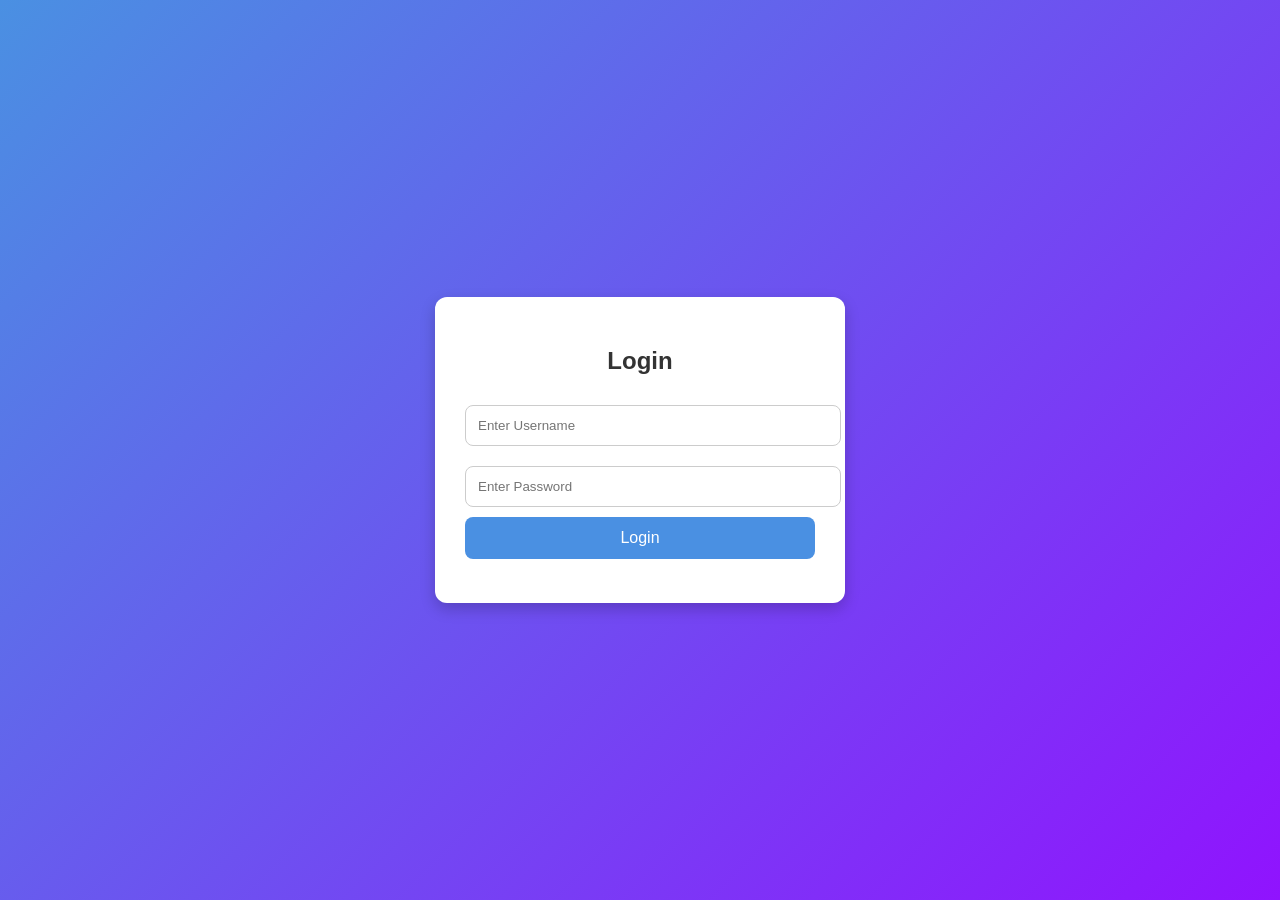
<file: about.html>
<!DOCTYPE html>
<html lang="en">
<head>
  <meta charset="UTF-8">
  <meta name="viewport" content="width=device-width, initial-scale=1.0">
  <title>About - QR Code Generator</title>
  <link rel="stylesheet" href="style.css">
</head>
<body>

  <!-- ✅ Header -->
  <header>
    <div class="logo">QR Code Generator</div>
    <nav>
      <a href="home.html">Home</a>
      <a href="index.html">QR Generator</a>
      <a href="about.html" class="active">About</a>
    </nav>
    <button class="logout-btn" onclick="logout()">Logout</button>
  </header>

  <!-- ✅ Main Content -->
  <div class="container">
    <h2>About This Project</h2>
    <p>
      This QR Code Generator project is built using <b>HTML, CSS, and JavaScript</b>.  
      It allows users to generate QR codes from any text or URL and download them as images.
    </p>

   



    <h3>Features include:</h3>
    <ul>
      <li>Login system using Local Storage</li>
      <li>QR Code generation</li>
      <li>Download QR Codes as PNG</li>
      <li>Simple & modern responsive UI</li>
    </ul>
  </div>

  <!-- ✅ Script -->
  <script>
    if(localStorage.getItem("loggedIn") !== "true") {
      window.location.href = "login.html";
    }
    function logout() {
      localStorage.removeItem("loggedIn");
      window.location.href = "login.html";
    }
  </script>

</body>
</html>
</file>
<file: style.css>
/* ===== GLOBAL STYLE ===== */
body {
  background: #f4f6f9;
  font-family: Arial, sans-serif;
  margin: 0;
  padding: 0;
}

/* ===== HEADER ===== */
header {
  background: #357abd;
  padding: 15px 30px;
  box-shadow: 0 2px 6px rgba(0,0,0,0.2);
  position: sticky;
  top: 0;
  z-index: 1000;

  /* ✅ Spread content across header */
  display: flex;
  justify-content: space-between;
  align-items: center;
  color: #fff;
}

/* Logo */
.logo {
  font-size: 22px;
  font-weight: bold;
}

/* Navbar */
nav {
  display: flex;
  gap: 25px;
}
nav a {
  color: white;
  text-decoration: none;
  font-size: 16px;
  transition: 0.3s;
}
nav a:hover {
  color: #ffeb3b;
}

/* Logout Button */
.logout-btn {
  background: #ff4d4d;
  border: none;
  padding: 8px 15px;
  border-radius: 6px;
  color: white;
  font-size: 14px;
  cursor: pointer;
  transition: 0.3s;
}
.logout-btn:hover {
  background: #cc0000;
}

/* ===== MAIN CONTENT (Shared by all pages) ===== */
.container {
  max-width: 800px;   /* ✅ Increased for About page */
  margin: 50px auto;  /* ✅ Centers the container */
  padding: 30px;
  background: white;
  border-radius: 12px;
  box-shadow: 0 4px 10px rgba(0,0,0,0.1);
  text-align: center;
}

/* ===== INPUT + BUTTON (QR Generator Page) ===== */
.input-box {
  margin: 20px 0;
  display: flex;
  gap: 10px;
  justify-content: center;
}
.input-box input {
  flex: 1;
  padding: 10px;
  font-size: 16px;
  border: 1px solid #ccc;
  border-radius: 6px;
}
.input-box button {
  padding: 10px 15px;
  background: #357abd;
  color: white;
  border: none;
  border-radius: 6px;
  cursor: pointer;
  transition: 0.3s;
}
.input-box button:hover {
  background: #285a8e;
}

/* Download Button */
.download-btn {
  margin-top: 15px;
  background: #4caf50;
  border: none;
  padding: 10px 20px;
  color: white;
  border-radius: 6px;
  cursor: pointer;
  transition: 0.3s;
}
.download-btn:hover {
  background: #388e3c;
}

/* QR Image Centering */
#qrResult {
  margin-top: 20px;
}
#qrImage {
  max-width: 200px;
  display: block;
  margin: 0 auto; /* ✅ Centers QR image */
}
</file>
